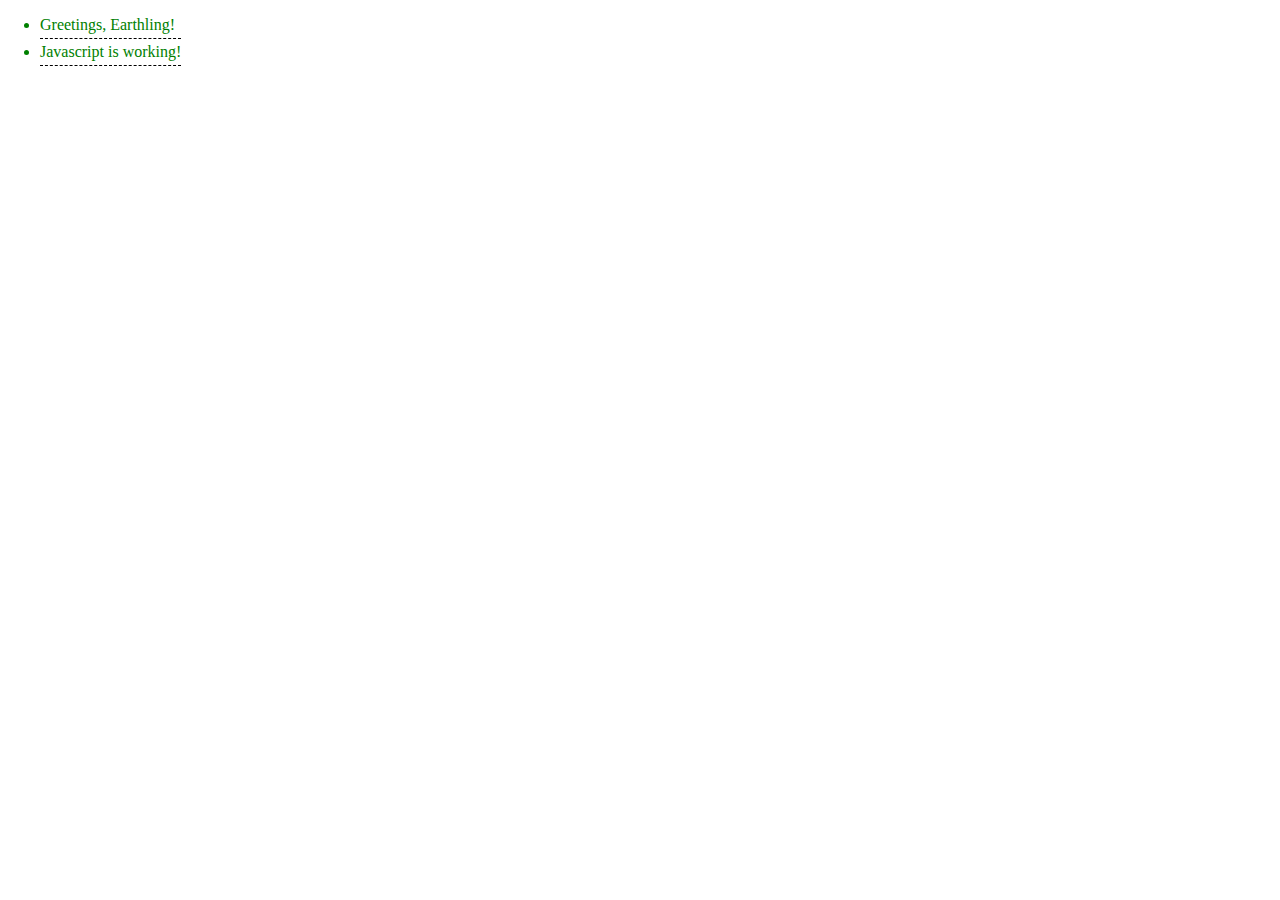
<file: assets/www/index.html>
<!--
To change this template, choose Tools | Templates
and open the template in the editor.
-->
<!DOCTYPE html>
<html>
	<head>
		<title></title>
		<meta http-equiv="Content-Type" content="text/html; charset=UTF-8">
		<meta name="viewport" content="width=device-width, initial-scale=1.0, user-scalable=no">
		<script type="text/javascript" src="js/magictouch.js"></script>
		<script type="text/javascript" src="js/wmp-currentTouch.js"></script>
		<link href="wmp.css" rel="stylesheet" type="text/css">
		<script type="text/javascript">
			var tapCount = 0;
			var maxTapCount = 0;

			function tellJsWorking() {
				divs.js.setAttribute('class', 'ok');
				divs.js.textContent = 'Javascript is working!';
			}

			function tellInjectionWorking() {
				divs.inject.setAttribute('class', 'ok');
				divs.inject.textContent = 'Excellent - Injection of Javascript from Java Code is working !';
				divs.info.removeAttribute('class');
				divs.info.textContent = 'Now put 1+ fingers on the screen to see how many your device recognises.';
			}

			function incrementTapCount() {
				++tapCount;
				updateTapCount();
			}

			function decrementTapCount() {
				--tapCount;
				updateTapCount();
			}

			function updateTapCount() {
				if (tapCount > 0)
					divs.tap.setAttribute('class', 'ok');

				if (tapCount > maxTapCount)
					maxTapCount = tapCount;

				divs.tap.innerHTML = 'Taps registered: ' + tapCount + '<ul><li>High score: ' + maxTapCount + ' taps</li></ul>';

				if (maxTapCount > 1) {
					divs.info.setAttribute('class', 'awesome');
					divs.info.textContent = '>2 parallel taps registered! See high scores above.';
				}
			}

			function debug(text, startNewLog)
			{
				if (startNewLog)
					return divs.debug.textContent = text;

				return divs.debug.innerHTML = text + '<br />' + divs.debug.innerHTML;
			}

			window.onload = function() {
				divs =  {
					js: document.getElementById('test-js'),
					inject: document.getElementById('test-inject'),
					tap: document.getElementById('test-tap'),
					debug: document.getElementById('debug'),
					info: document.getElementById('info')
				};

				tellJsWorking();
			}
		</script>

	</head>
	<body>
		<ul>
			<li class="ok">Greetings, Earthling!</li>
			<li id="test-js" class="bad">Javascript is not enabled your WebView :(</li>
			<li id="test-inject" class="hidden bad">Injection of Javascript from Java Code is not working :(</li>
			<li id="test-tap" class="hidden"></li>
		</ul>
		<div id="info-wrapper"><div id="info" class="hidden"></div></div>
		<div id="debug"></div>
	</body>
</html>
</file>
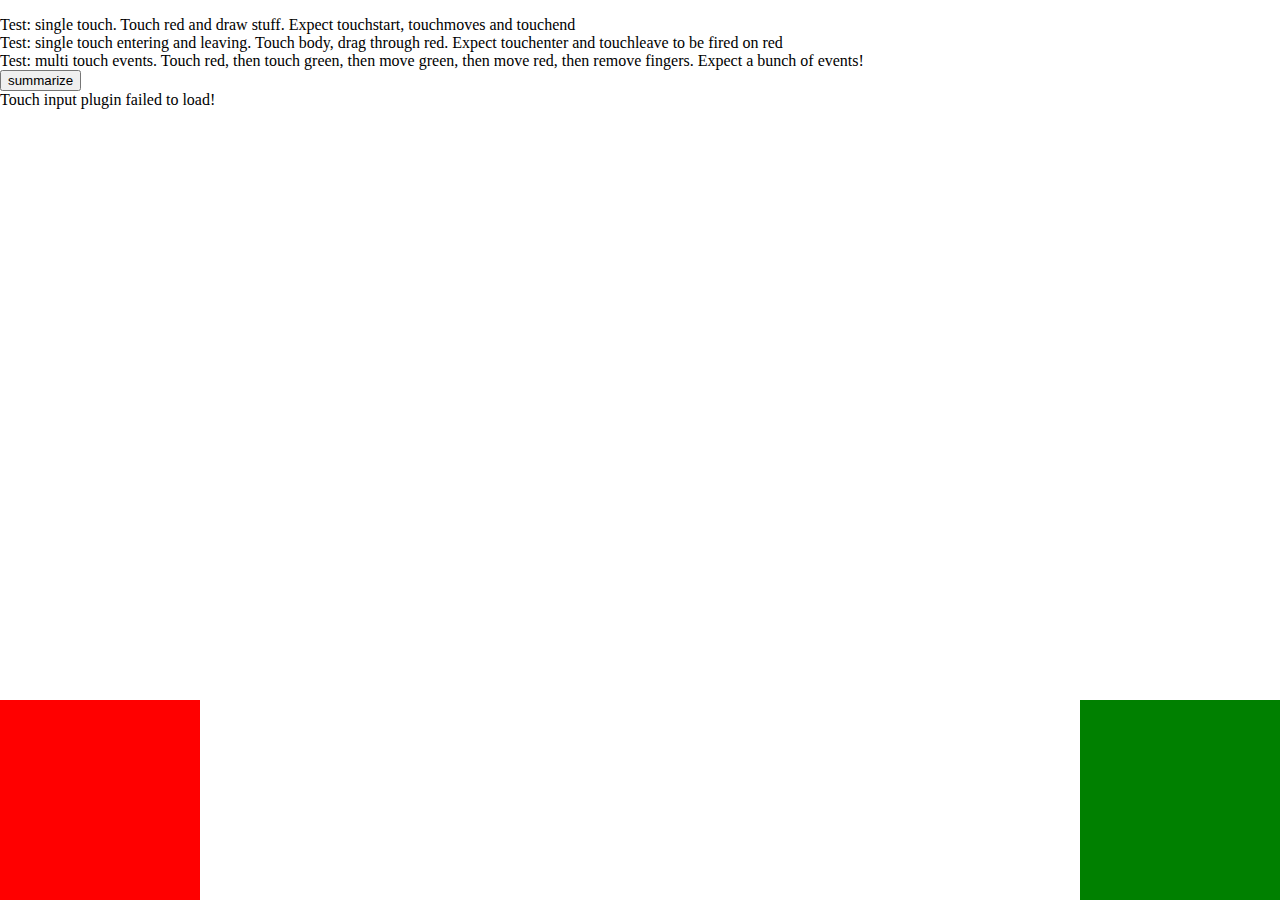
<file: assets/www/test-pages/index.html>
<!-- 
Goal: benchmark multi-touch on many different devices.
  - test which touch events are fired on what platforms
  - test event firing resolution
  - test which attributes touch events have
-->
<!doctype html>

<head>
  <title>Multi-touch Feature Test</title>
  <meta name="viewport" content="width=device-width, user-scalable=no">
  <style>
    body {margin: 0; overflow: hidden; width: 100%; height: 100%;}
    .touchable {position: absolute; z-index: 99;}
    #obj1 {left: 0px; bottom: 0px; background: red;}
    #obj2 {right: 0px; bottom: 0px; background: green;}
  </style>
</head>

<body>
  <ul id="instructions">
  </ul>

  <canvas id="obj1" class="touchable" width="200" height="200"></canvas>
  <canvas id="obj2" class="touchable" width="200" height="200"></canvas>


  <div id="report">
    <li>
    Test: single touch. Touch red and draw stuff. Expect touchstart, touchmoves and touchend
    </li>
    <li>
    Test: single touch entering and leaving. Touch body, drag through red. Expect touchenter and touchleave to be fired on red
    </li>
    <li>
    Test: multi touch events. Touch red, then touch green, then move green, then move red, then remove fingers. Expect a bunch of events!
    </li>
    <button id="summarize" onclick="javascript:summarize()">summarize</button>
    <br/>
  </div>

  <object id="tuio" type="application/x-tuio" style="width: 0px; height: 0px;">
    Touch input plugin failed to load!
  </object>

  <script src="magictouch.js"></script>
  <script>
    var OBJECTS = ['obj1', 'obj2'];
    // Constants according to spec
    var EVENTS = ['touchstart', 'touchend', 'touchmove', 'touchenter', 'touchleave', 'touchcancel'];
    var EVENT_PROPERTIES = ['touches', 'targetTouches', 'changedTouches'];
    var EVENTLIST_PROPERTIES = ['identifier', 'target', 'timestamp', 'screenX',
      'screenY', 'clientX', 'clientY', 'pageX', 'pageY', 'radiusX', 'radiusY',
      'rotationAngle', 'force', 'altKey', 'metaKey', 'ctrlKey', 'shiftKey'];

    // Data to collect
    // Touchmove firing resolution
    var resolution = [];
    // Attributes touch events have
    // mA['eventName'] = ['prop1', 'prop2', ...]
    var supportedEventProps = {};
    var supportedTouchProps = {};

    // Helper variables
    var lastMoveTime = 0;

    // Assign event listeners for all events to all objects
    for (var i = 0; i < OBJECTS.length; i++) {
      var obj = document.getElementById(OBJECTS[i]);

      (function(o) {

        for (var j = 0; j < EVENTS.length; j++) {
          var eventName = EVENTS[j];

          //console.log('bound ' + eventName);
          (function(event, eventName) {

            o.addEventListener(eventName, function(event) {
              console.log(eventName + ' fired on ' + event.target.id);
              analyzeEvent(event, eventName);
            });

          })(event, eventName);
        }

        // Also track resolution
        o.addEventListener('touchmove', function(event) {
          var now = new Date();
          if (lastMoveTime) {
            resolution.push(now - lastMoveTime);
          }
          lastMoveTime = now;
        });

        makeDrawable(o);
        //makeDraggable(o);

      })(obj);
    }


    function summarize() {
      var r = document.getElementById('report');
      r.innerHTML = '';
      // Show summary of everything
      // Get average touchmove resolution
      var averageResolution = resolution.sum() / resolution.length;
      report('<strong>average touchmove resolution</strong>: ' + averageResolution);
      // Show which touch events fire
      report('<strong>touch events:</strong> ' + supportedEventProps.keys());
      // For each touch event, show which properties it has
      for (var k in supportedEventProps) {
        if (supportedEventProps.hasOwnProperty(k)) {
          report('<strong>' + k + ' event properties:</strong> ' + supportedEventProps[k]);
          report('<strong>touch properties:</strong> ' + supportedTouchProps[k]);
        }
      }
    }

    function report(message) {
      var report = document.getElementById('report');
      report.innerHTML += message + '<br/>';
    }

    function analyzeEvent(event, eventName) {
      // Ensure eventName is in the missingProps
      if (! supportedEventProps.hasOwnProperty(eventName)) {
        supportedEventProps[eventName] = [];
      }
      if (! supportedTouchProps.hasOwnProperty(eventName)) {
        supportedTouchProps[eventName] = [];
      }
      // Check if the event has properties
      for (var i = 0; i < EVENT_PROPERTIES.length; i++) {
        var prop = EVENT_PROPERTIES[i];
        if (prop in event) {
          supportedEventProps[eventName].pushUnique(prop);
        }
      }
      if ('touches' in event && event.touches.length > 0) {
        // Get a touch from the list and 
        var touch = event.touches[0];
        // Check if the properties are meaningful
        for (var i = 0; i < EVENTLIST_PROPERTIES.length; i++) {
          var prop = EVENTLIST_PROPERTIES[i];
          if (prop in touch) {
            supportedTouchProps[eventName].pushUnique(prop);
          }
        }
      }
    }

    Array.prototype.sum = function() {
      var out = 0;
      for (var i = 0; i < this.length; i++) {
        out += this[i];
      }
      return out;
    }

    Array.prototype.pushUnique = function(val) {
      if (this.indexOf(val) === -1) {
        this.push(val);
      }
    };

    Object.prototype.keys = function() {
      var out = [];
      for (var k in this) {
        if (this.hasOwnProperty(k)) {
          out.push(k);
        }
      };
      return out;
    }
    
    function makeDrawable(obj) {
      var ctx = obj.getContext('2d');
      var isDrawing = false;
      obj.addEventListener('touchstart', function(event) {
        isDrawing = true;
        var touch = event.targetTouches[0];
        ctx.moveTo(touch.pageX - obj.offsetLeft, touch.pageY - obj.offsetTop);
      });

      obj.addEventListener('touchend', function(event) {
        isDrawing = false;
        ctx.stroke();
      });

      obj.addEventListener('touchmove', function(event) {
        event.preventDefault();
        if (!isDrawing) {
          return;
        }
        var touch = event.targetTouches[0];
        ctx.lineTo(touch.pageX - obj.offsetLeft, touch.pageY - obj.offsetTop);
        ctx.stroke();
      });
    }

    function makeDraggable(obj) {
      var isMoving = false;
      obj.addEventListener('touchstart', function(event) { isMoving = true; });
      obj.addEventListener('touchend', function(event) { isMoving = false; });

      obj.addEventListener('touchmove', function(event) {
        var touch = event.targetTouches[0];
        obj.style.left = touch.pageX + 'px';
        obj.style.top = touch.pageY + 'px';
      });
    }

  </script>

</body>
</file>
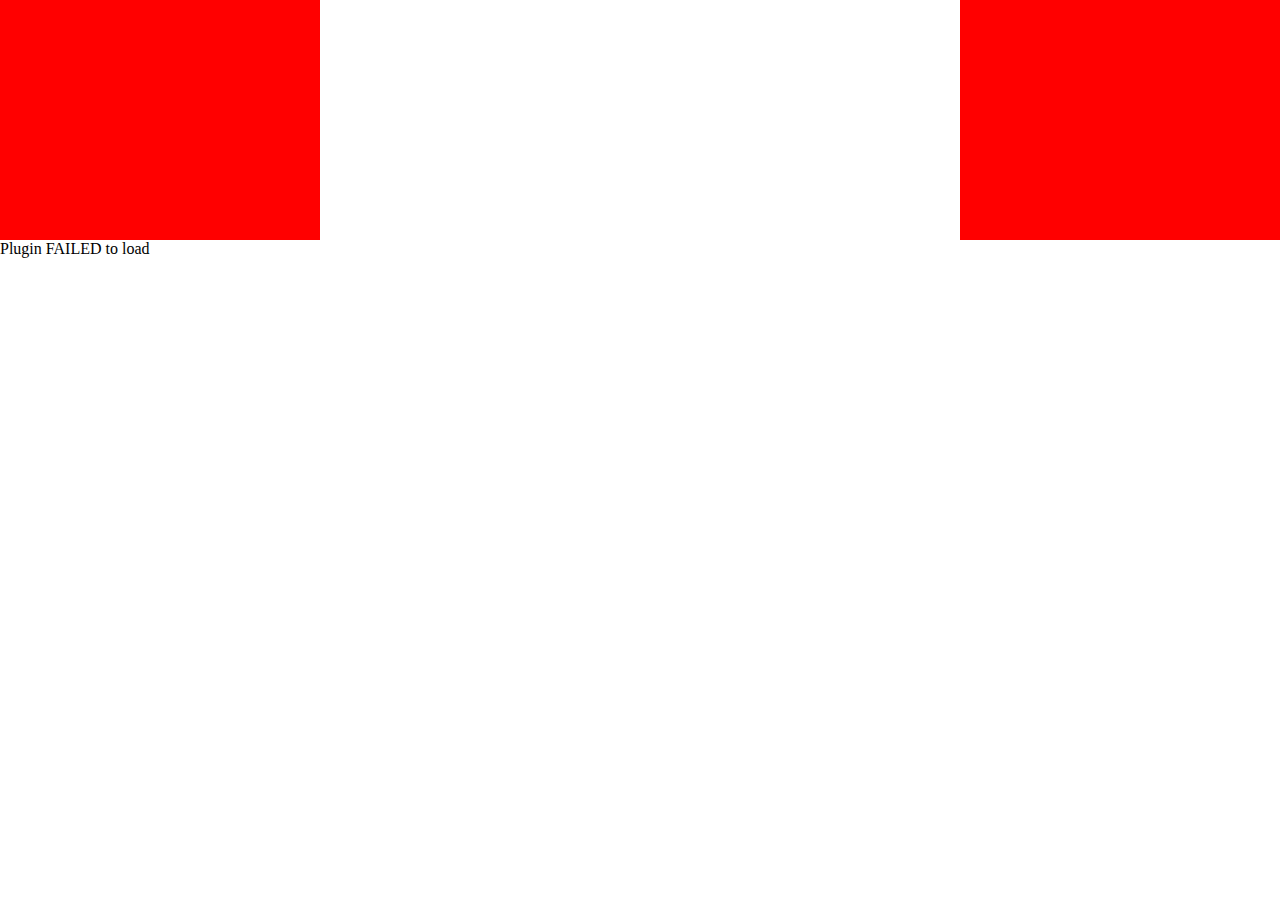
<file: assets/www/test-pages/samples/touchlog.html>
<!DOCTYPE html>
<html>
<head><title>TUIO Client plugin test</title>
<style type="text/css">
body { margin: 0px; overflow: hidden; }
#log {position: absolute; right: 0; top: 0; width: 300px;}
#rect {width: 320px; height: 240px; background: red;}
#rect2 {float: right; width: 320px; height: 240px; background: red;}
</style>
</head>
<body>

<pre id="log"></pre>

<div id="rect2"></div>
<div id="rect"></div>

<object id="tuio" type="application/x-tuio">Plugin FAILED to load</object>

</body>
<script type="text/javascript" src="magictouch.js"></script>
<script type="text/javascript">
var rect = document.getElementById('rect');
rect.addEventListener('touchstart', function(event) {
  console.log('touchstart on r1');
  console.log(event.targetTouches);
});

var rect2 = document.getElementById('rect2');
rect2.addEventListener('touchstart', function(event) {
  console.log('touchstart on r2');
});
</script>
</html>
</file>
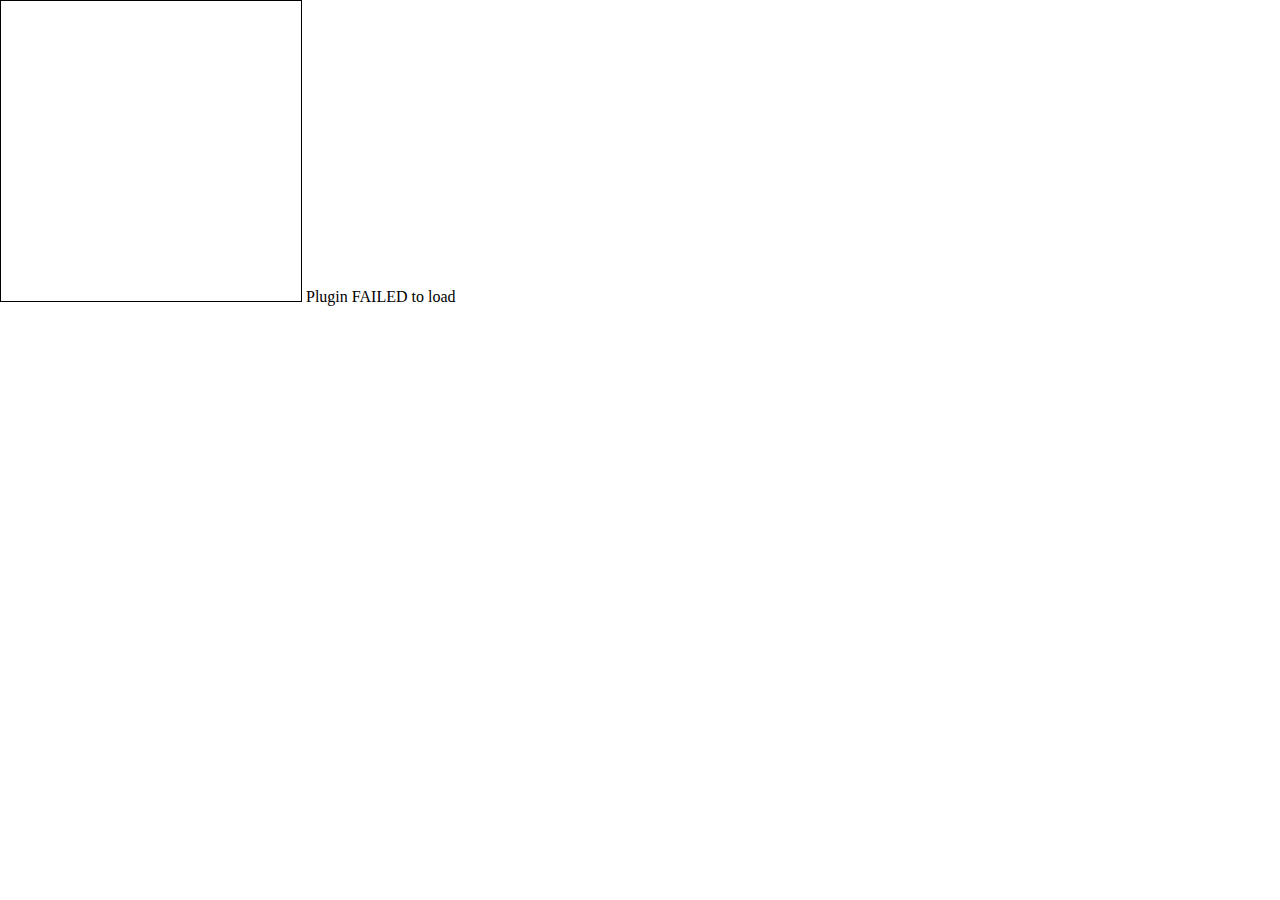
<file: assets/www/test-pages/samples/tracker-slow.html>
<!DOCTYPE html>
<html>
  <head><title>Touch Tracker Marker</title>
<style type="text/css">
body { margin: 0px; overflow: hidden; }
canvas { border: 1px solid black; }
</style>
<script type="text/javascript" src="magictouch.js"></script>
<script type="text/javascript">

var canvas;
var ctx;
var w = 0;
var h = 0;

var timer;
var updateStarted = false;


function ol() {
	canvas = document.getElementById('canvas');
	ctx = canvas.getContext('2d');

canvas.addEventListener('touchstart', function() {
});

canvas.addEventListener('touchmove', function(event) {
	if (updateStarted) return;
	updateStarted = true;

	var nw = window.innerWidth;
	var nh = window.innerHeight;

	if ((w != nw) || (h != nh)) {
		w = nw;
		h = nh;
		canvas.style.width = w+'px';
		canvas.style.height = h+'px';
		canvas.width = w;
		canvas.height = h;
	}

	ctx.clearRect(0, 0, w, h);

	var i, len = event.touches.length;
	for (i=0; i<len; i++) {
		var touch = event.touches[i];
		var px = touch.pageX;
		var py = touch.pageY;

		ctx.beginPath();
		ctx.arc(px, py, 20, 0, 2*Math.PI, true);

		ctx.fillStyle = "rgba(0, 0, 200, 0.2)";
		ctx.fill();

		ctx.lineWidth = 2.0;
		ctx.strokeStyle = "rgba(0, 0, 200, 0.8)";
		ctx.stroke();
	}

	updateStarted = false;
});
};

</script>
</head>
<body onload="ol()">
	
<canvas id="canvas" width="300" height="300" style="top:0px; left:0px; width: 300px; height: 300px;"></canvas>
<object id="tuio" type="application/x-tuio">Plugin FAILED to load</object>

</body>
</html>
</file>
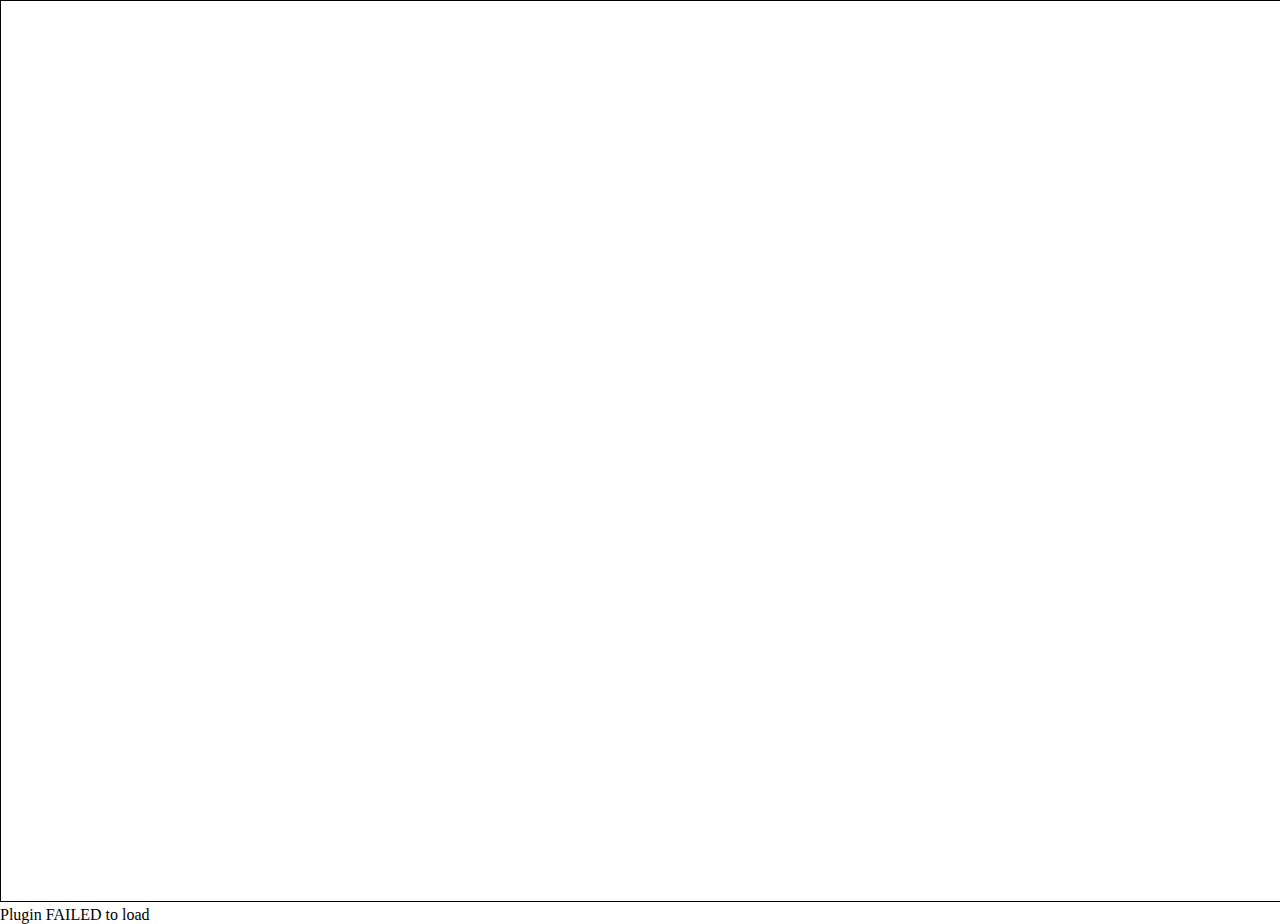
<file: assets/www/test-pages/samples/tracker.html>
<!DOCTYPE html>
<html>
  <head>
    <title>Touch Tracker Marker</title>
    <meta name="viewport" content="width=device-width, user-scalable=no">
<style type="text/css">
body { margin: 0px; overflow: hidden; }
canvas { border: 1px solid black; }
</style>
<script type="text/javascript" src="magictouch.js"></script>
<script type="text/javascript">

var canvas;
var ctx;
var w = 0;
var h = 0;

var timer;
var updateStarted = false;
var touches = [];


function update() {
	if (updateStarted) return;
	updateStarted = true;

	var nw = window.innerWidth;
	var nh = window.innerHeight;

	if ((w != nw) || (h != nh)) {
		w = nw;
		h = nh;
		canvas.style.width = w+'px';
		canvas.style.height = h+'px';
		canvas.width = w;
		canvas.height = h;
	}

	ctx.clearRect(0, 0, w, h);

	var i, len = touches.length;
	for (i=0; i<len; i++) {
		var touch = touches[i];
    var px = touch.pageX;
    var py = touch.pageY;

		ctx.beginPath();
		ctx.arc(px, py, 20, 0, 2*Math.PI, true);

		ctx.fillStyle = "rgba(0, 0, 200, 0.2)";
		ctx.fill();

		ctx.lineWidth = 2.0;
		ctx.strokeStyle = "rgba(0, 0, 200, 0.8)";
		ctx.stroke();
    console.log('drawn circle at ' + px +',' + py);
	}

	updateStarted = false;
}

function ol() {
	canvas = document.getElementById('canvas');
	ctx = canvas.getContext('2d');
	timer = setInterval(update, 15);

canvas.addEventListener('touchend', function() {
	ctx.clearRect(0, 0, w, h);
});

canvas.addEventListener('touchmove', function(event) {
  event.preventDefault();
  touches = event.touches;
});

canvas.addEventListener('touchstart', function(event) {
  console.log('start');
});
};

</script>
</head>
<body onload="ol()">
	
<canvas id="canvas" width="300" height="300" style="top:0px; left:0px; width: 300px; height: 300px;"></canvas>
<object id="tuio" type="application/x-tuio">Plugin FAILED to load</object>

</body>
</html>
</file>
<file: assets/www/wmp.css>
body {
	position: absolute;
	width: 100%;
	height: 100%;
	padding: 0;
	margin: 0;
	overflow: hidden;
}

canvas {
	border: 1px solid black;
}

ul {
	position: absolute;
	top: 0;
	left: 0;
}

ul ul {
	position: static;
}

li {
	padding-bottom: 4px;
	margin-bottom: 4px;
	border-bottom: 1px dashed black;
}

li:last-child {
	border: none;
}


.not-ok {
	color: red;
}

.ok {
	color: green;
}

#debug {
	font-family: monospace;
	position: absolute;
	bottom: 0;
	height: 40%;
	width: 100%;
	font-size: 75%;
	color: darkgoldenrod;
	overflow: scroll;
}

#info-wrapper {
	position: absolute;
	top:50%;
	width: 100%;
	height: 60px;
	margin-top: -30px;
}

#info {
	border: darkgreen 2px solid;
	border-radius: 4px;
	margin: 0px 10px;
	color: #000;
}

#info.awesome {
	color: #fff;
	font-weight: bold;
	background-color: green;
	text-align: center;
}

.hidden {
	display: none;
}
</file>
